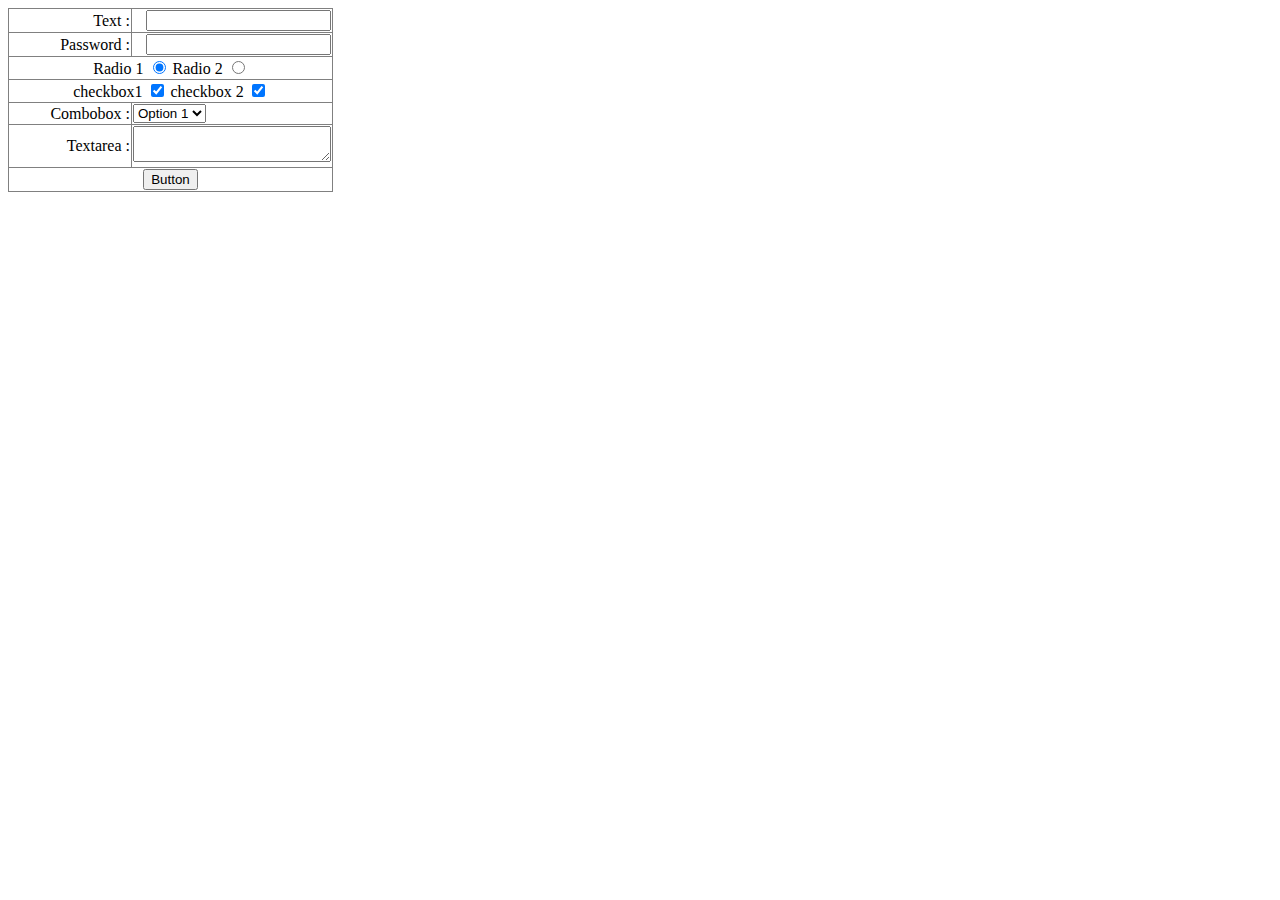
<file: index.html>
<!DOCTYPE html>
<html lang="en">

<head>
    <meta charset="UTF-8">
    <meta http-equiv="X-UA-Compatible" content="IE=edge">
    <meta name="viewport" content="width=device-width, initial-scale=1.0">
    <title>Form Input HTML</title>
    <style>
        table,
        th,
        td {
            border-collapse: collapse;
            text-align: right;
        }

        td {
            width: 120px;
        }

        #tengah {
            text-align: center;
        }

        #kiri {
            text-align: left;
        }
    </style>
</head>

<body>
    <table border="1">
        <tr>
            <td>Text :</td>
            <td><input type="text" id="text" name="text"></td>
        </tr>
        <tr>
            <td>Password :</td>
            <td><input type="password" id="password" name="password"></td>
        </tr>
        <tr>
            <td colspan="2" id="tengah">
                <label for="Radio1">Radio 1</label>
                <input type="radio" id="Radio1" name="radio1" value="Radio1" checked>
                <label for="Radio2">Radio 2</label>
                <input type="radio" id="Radio2" name="radio2" value="Radio2">
            </td>
        </tr>
        <tr>
            <td colspan="2" id="tengah">
                <label for="checkbox1">checkbox1</label>
                <input type="checkbox" id="checkbox1" name="checkbox1" value="1" checked>
                <label for="checkbox2">checkbox 2</label>
                <input type="checkbox" id="checkbox2" name="checkbox2" value="2" checked>
            </td>
        </tr>
        <tr>
            <td>Combobox :</td>
            <td id="kiri"><select id="combo" name="combo">
                    <option value="1">Option 1</option>
                    <option value="2">Option 2</option>
                    <option value="3">Option 3</option>
                </select></td>
        </tr>
        <tr>
            <td>Textarea :</td>
            <td id="tengah"><textarea name="textarea" rows="2" cols="22">
                </textarea></td>
        </tr>
        <tr>
            <td colspan="2" id="tengah" style="background-color: white;">
                <input type="submit" name="Button" value="Button">
            </td>
        </tr>
    </table>
</body>

</html>
</file>
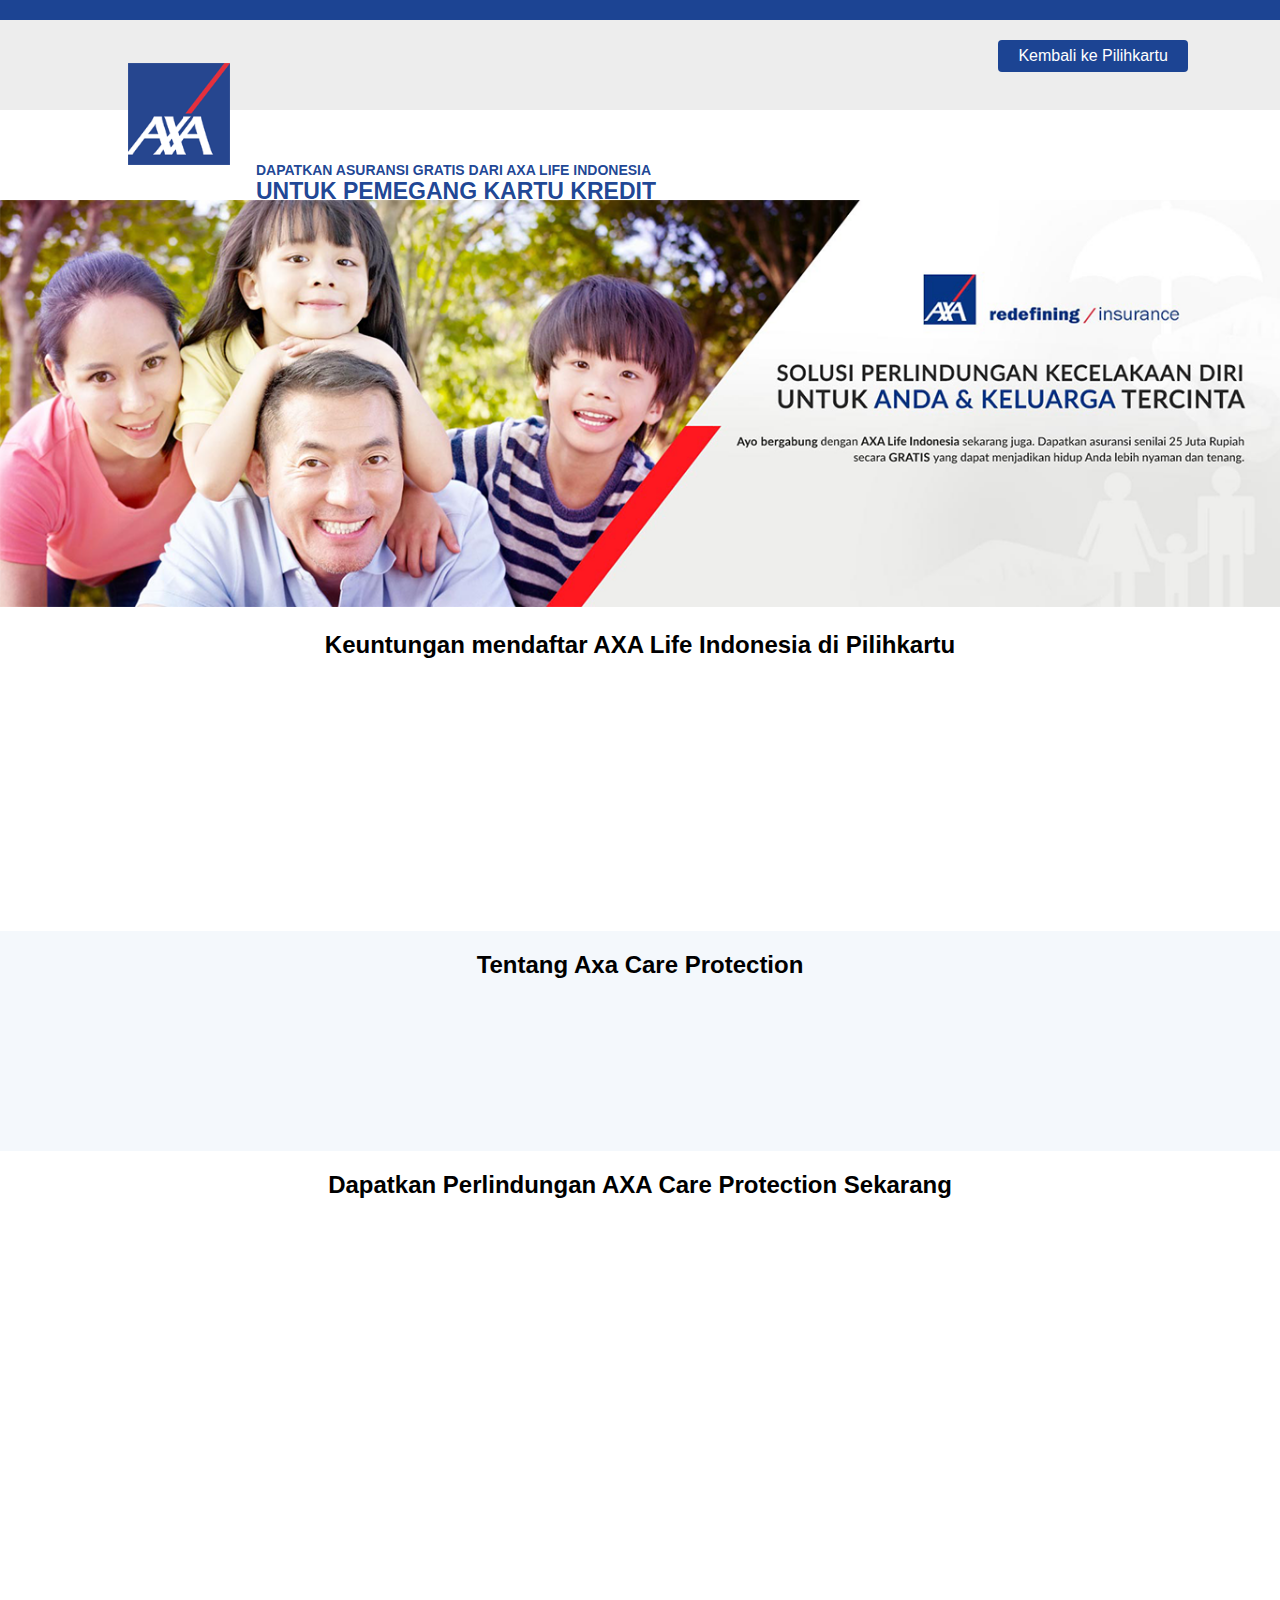
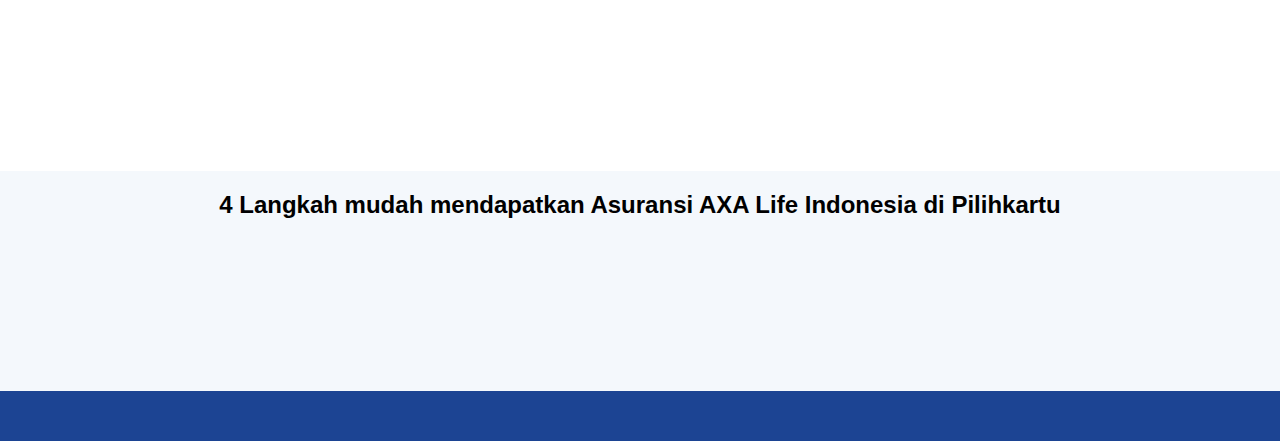
<file: tugas2/index.html>
<!DOCTYPE html>
<html lang="en">

<head>
    <meta charset="UTF-8">
    <meta http-equiv="X-UA-Compatible" content="IE=edge">
    <meta name="viewport" content="width=device-width, initial-scale=1.0">
    <link rel="stylesheet" type="text/css" href="css/index.css">
    <title>Document</title>
</head>

<body>
    <header>
    </header>
    <div class="topnav">
        <button class="button buttonAtas">Kembali ke Pilihkartu</button>
        <div class="top-cloud">
            <img src="assets/logo.png" alt="">
        </div>
        <div class="top-cloud2">
            <h3>DAPATKAN ASURANSI GRATIS DARI AXA LIFE INDONESIA</h3>
            <h1>UNTUK PEMEGANG KARTU KREDIT</h1>
        </div>
    </div>
    <div class="topnav2">
    </div>
    <img src="assets/slides.png" alt="">
    <main>
        <div class="content">
            <h2 style="text-align: center;color: black;margin-top: 10px;">Keuntungan mendaftar AXA Life Indonesia di
                Pilihkartu</h2>
            <div class="grid-container" style="margin-top: 15px;">
            </div>
        </div>
        <div class="content2">
            <h2 style="text-align: center;color: black;margin-top: 10px;">
                Tentang Axa Care Protection</h2>
        </div>
        <div class="content3">
            <h2 style="text-align: center;color: black;margin-top: 10px;">
                Dapatkan Perlindungan AXA Care Protection Sekarang</h2>
        </div>
        <div class="content4">
            <h2 style="text-align: center;color: black;margin-top: 10px;">
                4 Langkah mudah mendapatkan Asuransi AXA Life Indonesia di Pilihkartu</h2>
        </div>
    </main>
    <div class="footer">
    </div>

</body>

</html>
</file>
<file: tugas2/css/index.css>
* {
    font-family: Arial, Helvetica, sans-serif;
    margin-top: 0;
    margin-left: 0;
    margin-right: 0;
    margin-bottom: 0;
    max-width: 100%;
}

header {
    background-color: rgb(19 60 143 / 96%);
    height: 20px;
    color: white;
    overflow: hidden;
    margin-top: 0;
}

.content {
    background-color: rgb(255, 255, 255);
    padding: 10px;
    height: 300px;
}

.content2 {
    background-color: rgb(214, 228, 244, 0.27);
    padding: 10px;
    height: 200px;
    /* Should be removed. Only for demonstration */
}

.content3 {
    background-color: rgb(255, 255, 255);
    padding: 10px;
    height: 600px;
    /* Should be removed. Only for demonstration */
}

.content4 {
    background-color: rgb(214, 228, 244, 0.27);
    padding: 10px;
    height: 200px;
    /* Should be removed. Only for demonstration */
}

.grid-container {
    display: grid;
    grid-template-columns: auto auto auto;
    gap: 1px;
    background-color: #2196F3;
    width: 300px;
}

.grid-item {
    background-color: rgba(255, 255, 255, 0.8);
    padding: 10px;
    font-size: 20px;
    text-align: center;
}

.topnav {
    overflow: hidden;
    background-color: rgb(237, 237, 237);
    height: 90px;
    color: white;
    margin-top: 0;
}

.topnav2 {
    overflow: hidden;
    background-color: rgb(255, 255, 255);
    height: 90px;
    color: white;
    margin-top: 0;
}

.button {
    background-color: rgb(19 60 143 / 96%);
    /* Green */
    border: none;
    color: white;
    padding: 7px 20px;
    text-align: center;
    text-decoration: none;
    display: inline-block;
    font-size: 16px;
    cursor: pointer;
}

.buttonAtas {
    background-color: rgb(19 60 143 / 96%);
    border-radius: 4px;
    border-color: none;
    margin-top: 20px;
    margin-left: 78%;
    margin-right: 1%;
}

.top-cloud {
    position: absolute;
    width: 8%;
    left: 10%;
    top: 7%;
}

.top-cloud2 {
    position: absolute;
    left: 20%;
    top: 18%;
    color: rgb(19 60 143 / 96%);

}

h3 {
    font-size: 14px;
    font-weight: bold;
}

h1 {
    font-size: 23px;
    font-weight: bold;
}

.footer {
    background-color: rgb(19 60 143 / 96%);
    overflow: hidden;
    padding: 10px;
    height: 30px;
    margin-bottom: 0px;
    color: white;
}
</file>
